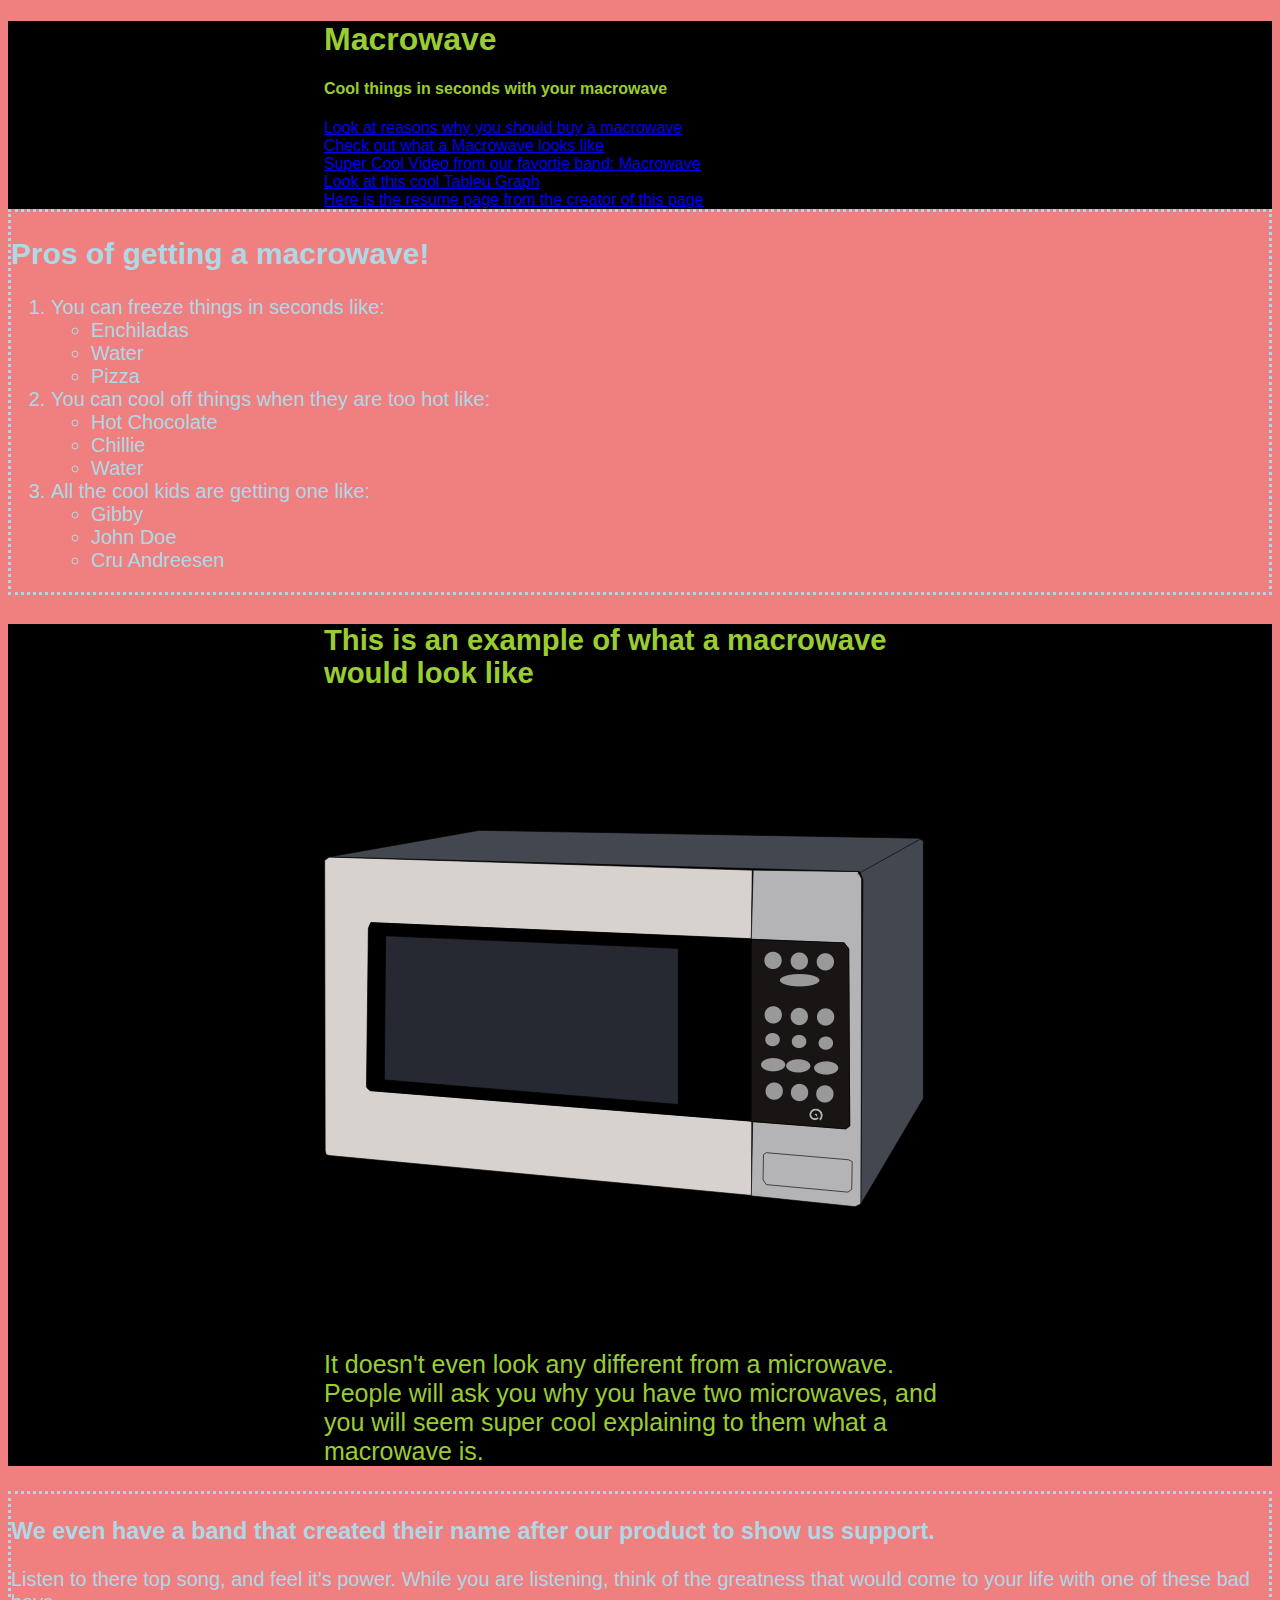
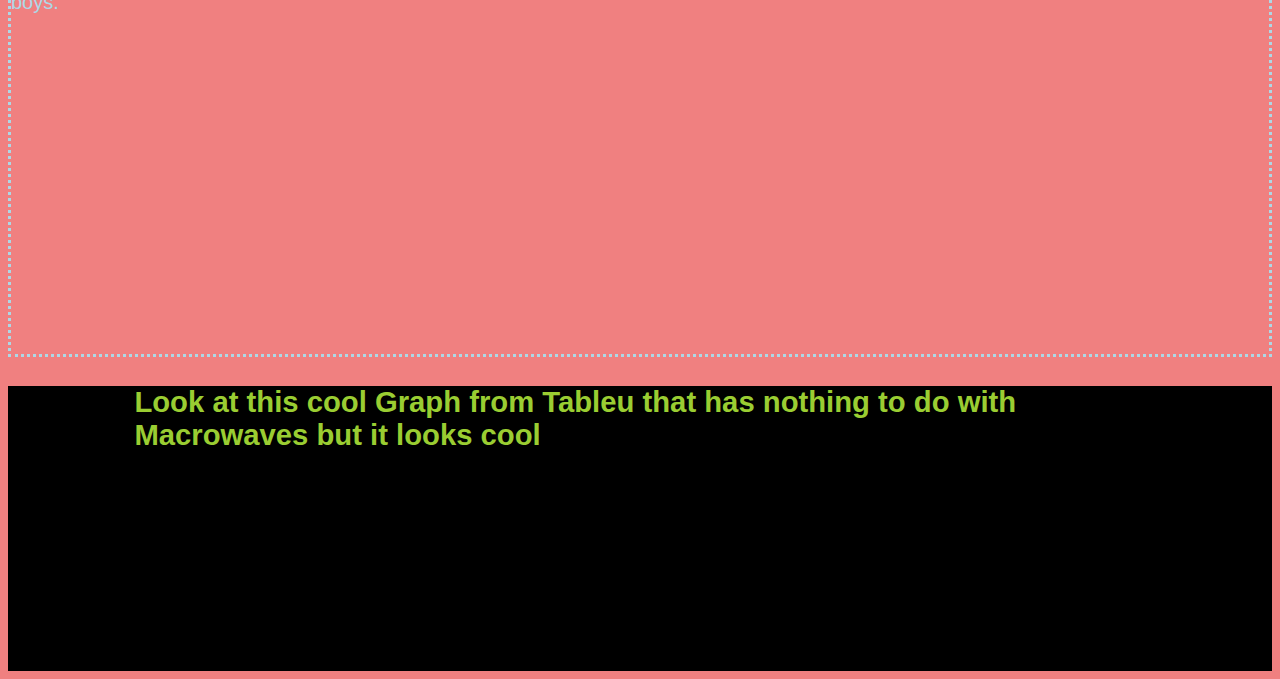
<file: macrowave.html>
<!DOCTYPE html>

<html lang="en">

    <head>
        <title>Macrowave</title>
        <meta charset="urf-8"/>
        <link rel="icon" href="assets/img/macrowavefr.png">
        <link rel="stylesheet" href="assets/css/macro.css">

    </head>



    <body>

        <Div class="TOP">
            <header>
                <h1>Macrowave</h1>
                <h4>Cool things in seconds with your macrowave</h4>
            </header>

                <nav>
                    <a href="#positives">Look at reasons why you should buy a macrowave</a><br>
                    <a href="#macroproto">Check out what a Macrowave looks like</a><br>
                    <a href="#origin">Super Cool Video from our favortie band: Macrowave</a><br>
                    <a href="#tab">Look at this cool Tableu Graph</a><br>
                    <a href="index.html">Here is the resume page from the creator of this page</a><br>
                </nav>
        </Div>

        <Div class="pros">
            <section id="positives">
                <h2>Pros of getting a macrowave!</h2>
                <ol>
                    <li>You can freeze things in seconds like:</li>
                        <ul>
                            <li>Enchiladas</li>
                            <li>Water</li>
                            <li>Pizza</li>
                        </ul>
                    <li>You can cool off things when they are too hot like:</li>
                        <ul>
                            <li>Hot Chocolate</li>
                            <li>Chillie</li>
                            <li>Water</li>
                        </ul>
                    <li>All the cool kids are getting one like:</li>
                        <ul>
                            <li>Gibby</li> 
                            <li>John Doe</li>
                            <li>Cru Andreesen</li>
                        </ul>
                </ol>
            </section>
        </Div>

        <Div class="macropro">
            <section id="macroproto">
                <h3> This is an example of what a macrowave would look like</h3>
            
                <img src="assets/img/Macrowaveproto.png" alt="Image of a Macrowave"</a><br>
            
            </section>

            <p>
                It doesn't even look any different from a microwave. People will ask you why you have two microwaves, 
                and you will seem super cool explaining to them what a macrowave is.
            </p>
        
        </Div>
            
        
        <Div class="video">
            <section id="origin">

                    <h3>We even have a band that created their name after our product to show us support.</h3>
                    <p> Listen to there top song, and feel it's power. While you are listening, think of the greatness that would come to your life with one of these bad boys.</p>
                </section>

                <iframe width="560" height="315" src="https://www.youtube.com/embed/R92ZLQvDsgw" title="YouTube video player" frameborder="0" allow="accelerometer; autoplay; clipboard-write; encrypted-media; gyroscope; picture-in-picture" allowfullscreen></iframe>
        </Div>

        <Div class="tableau">
            <section id="tab">
                <h3>Look at this cool Graph from Tableu that has nothing to do with Macrowaves but it looks cool</h3>
                <div class='tableauPlaceholder' id='viz1671232508061' style='position: relative'><noscript><a href='#'><img alt='Main Dashboard ' src='https:&#47;&#47;public.tableau.com&#47;static&#47;images&#47;Ch&#47;Checkoutandchill_16704614766240&#47;MainDashboard&#47;1_rss.png' style='border: none' /></a></noscript><object class='tableauViz'  style='display:none;'><param name='host_url' value='https%3A%2F%2Fpublic.tableau.com%2F' /> <param name='embed_code_version' value='3' /> <param name='site_root' value='' /><param name='name' value='Checkoutandchill_16704614766240&#47;MainDashboard' /><param name='tabs' value='no' /><param name='toolbar' value='yes' /><param name='static_image' value='https:&#47;&#47;public.tableau.com&#47;static&#47;images&#47;Ch&#47;Checkoutandchill_16704614766240&#47;MainDashboard&#47;1.png' /> <param name='animate_transition' value='yes' /><param name='display_static_image' value='yes' /><param name='display_spinner' value='yes' /><param name='display_overlay' value='yes' /><param name='display_count' value='yes' /><param name='language' value='en-US' /></object></div><script type='text/javascript'>var divElement = document.getElementById('viz1671232508061');var vizElement = divElement.getElementsByTagName('object')[0];if ( divElement.offsetWidth > 800 ) { vizElement.style.width='1200px';vizElement.style.height='2427px';} else if ( divElement.offsetWidth > 500 ) { vizElement.style.width='1200px';vizElement.style.height='2427px';} else { vizElement.style.width='100%';vizElement.style.height='2477px';}var scriptElement = document.createElement('script');scriptElement.src = 'https://public.tableau.com/javascripts/api/viz_v1.js';vizElement.parentNode.insertBefore(scriptElement, vizElement);</script>
            </section>

        </Div>

    </body>

</html>
</file>
<file: assets/css/macro.css>
body{
    background-color: lightcoral;
}

.pros{
    color: lightblue;
    font-size: 20px;
    border: 1cm;
    border: dotted;
    font-family: Impact, Haettenschweiler, 'Arial Narrow Bold', sans-serif;
}

.macropro{
    background-color: black;
    font-size: 25px;
    color: yellowgreen;
    padding-left: 25%;
    padding-right: 25%;
    font-family: 'Franklin Gothic Medium', 'Arial Narrow', Arial, sans-serif;
}


.TOP{
    background-color: black;
    color: yellowgreen;
    padding-left: 25%;
    padding-right: 25%;
    font-family: 'Franklin Gothic Medium', 'Arial Narrow', Arial, sans-serif;
}

.video{
    color: lightblue;
    font-size: 20px;
    border: 1cm;
    border: dotted;
    font-family: Impact, Haettenschweiler, 'Arial Narrow Bold', sans-serif;
}

.tableau{
    background-color: black;
    font-size: 25px;
    color: yellowgreen;
    padding-left: 10%;
    padding-right: 10%;
    padding-bottom: 15%;
    font-family: 'Franklin Gothic Medium', 'Arial Narrow', Arial, sans-serif;
}
</file>
